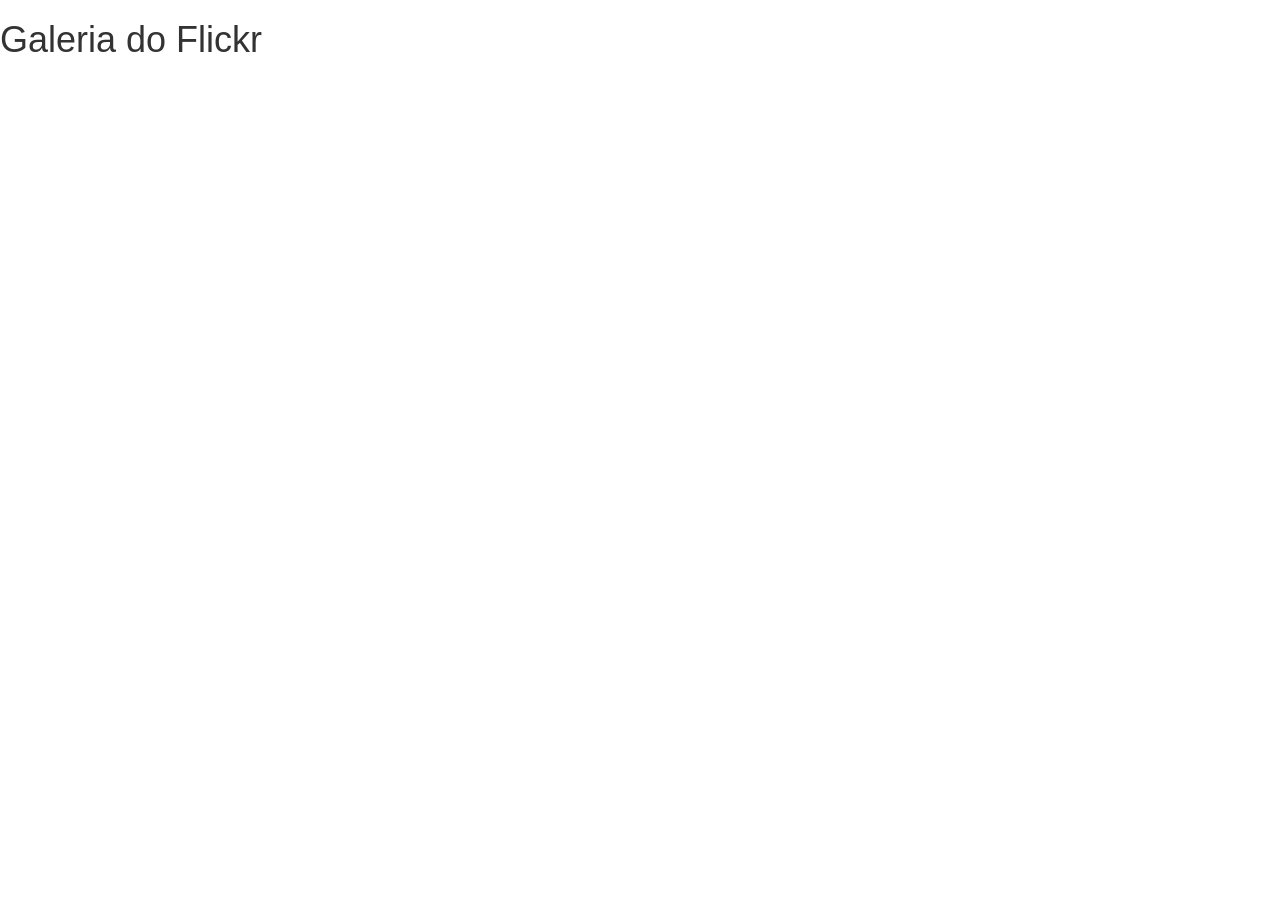
<file: index.html>
<html>
<head>
    <meta charset="UTF-8">
    <title>Galeria do Flickr</title>
    <link rel="stylesheet" href="bootstrap/css/bootstrap.min.css">
    <link rel="stylesheet" href="css/style.css">
</head>
<body>
    <h1>Galeria do Flickr</h1>
    <div class="container-fluid">
        <div class="row" id="flickr-photos">
        </div>
    </div>
   <script src="js/jquery.min.js"></script>
   <script src="js/api-flickr.js"></script>
</body>
</html>
</file>
<file: css/style.css>
#flickr-photos div img{
    width: 100%;
    margin: 10px 0 10px 0;
}
</file>
